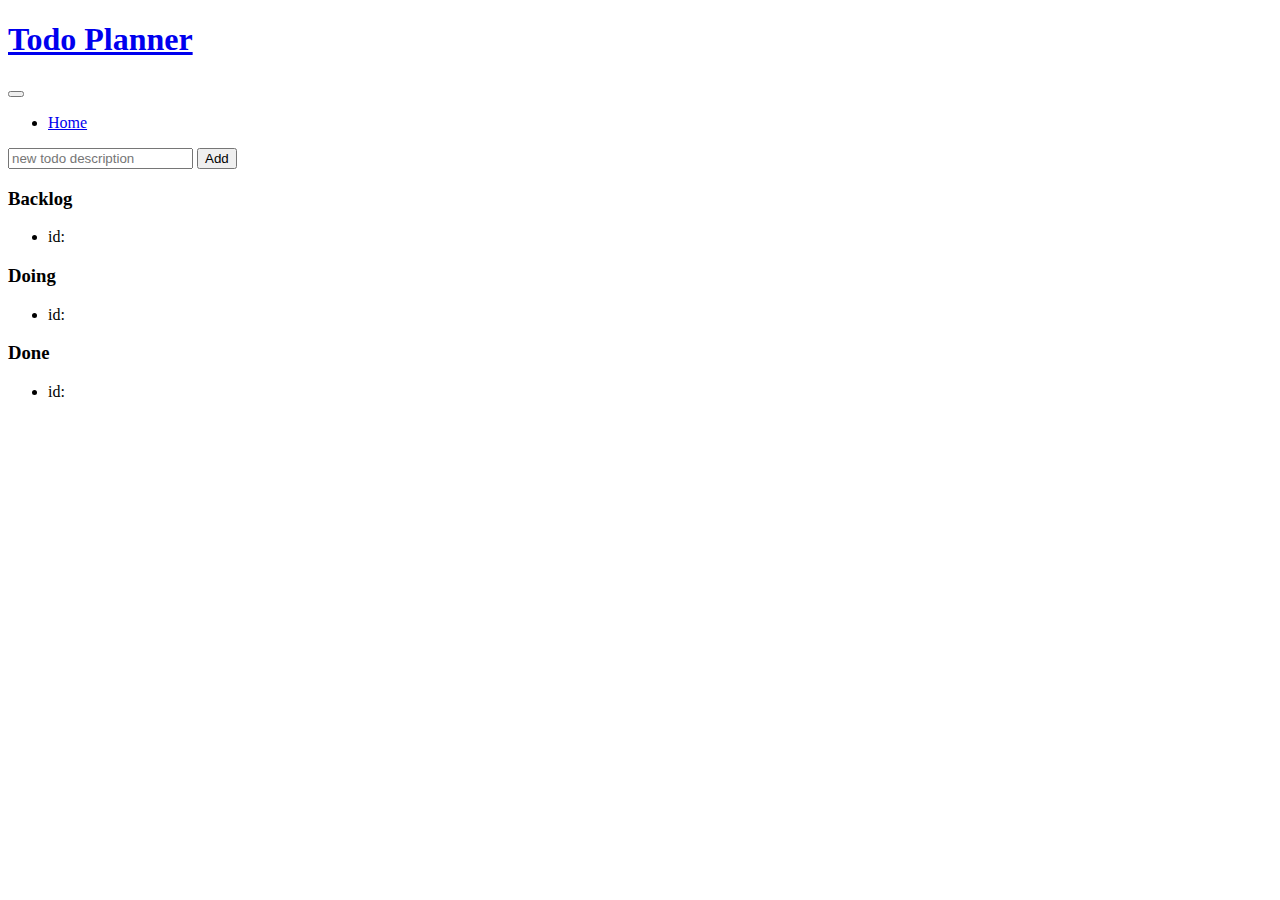
<file: src/main/resources/templates/index.html>
<!DOCTYPE html>
<html xmlns:th="http://www.thymeleaf.org">

<head>
    <meta charset="utf-8">
    <meta http-equiv="X-UA-Compatible" content="IE=edge">
    <meta name="viewport" content="width=device-width, initial-scale=1">
    <link th:rel="stylesheet" th:href="@{/webjars/bootstrap/5.3.0/css/bootstrap.min.css} " />
    <link th:rel="stylesheet" th:href="@{/styles.css}" />
</head>

<body>
<nav class="navbar navbar-expand-sm navbar-light bg-light">
    <div class="container-fluid">
        <a class="navbar-brand" href="#">
            <h1>Todo Planner</h1>
        </a>
        <button class="navbar-toggler" type="button" data-bs-toggle="collapse" data-bs-target="#navbarSupportedContent" aria-controls="navbarSupportedContent" aria-expanded="false" aria-label="Toggle navigation">
            <span class="navbar-toggler-icon"></span>
        </button>
        <div class="collapse navbar-collapse" id="navbarSupportedContent">
            <ul class="navbar-nav me-auto mb-2 mb-lg-0">
                <li class="nav-item">
                    <a class="nav-link active" aria-current="page" href="#">Home</a>
                </li>
            </ul>
            <form class="d-flex"
                  action="#"
                  th:action="@{/todos/new}"
                  th:object="${newTodo}"
                  method="POST"
            >
                <input class="form-control"
                       id="description"
                       name="description"
                       th:field="*{description}"
                       placeholder="new todo description"
                       required
                       type="text">
                <button class="btn btn-outline-success" type="submit">Add</button>
            </form>
        </div>
    </div>
</nav>
<div class="container-fluid">
    <div class="row">
        <div class="col-sm">
            <h3 class="text-center">Backlog</h3>
            <ul class="todo-list">
                <li class="border border-info" th:each="todo : ${backlog}" th:onclick="'javascript:onHandleListItemClick(' + ${todo.id} + ')'">
                    <span th:text="${todo.id}">id</span>: <span th:text="${todo.description}"></span>
                </li>
            </ul>
        </div>
        <div class="col-sm">
            <h3 class="text-center">Doing</h3>
            <ul class="todo-list">
                <li class="border border-warning" th:each="todo : ${doing}" th:onclick="'javascript:onHandleListItemClick(' + ${todo.id} + ')'">
                    <span th:text="${todo.id}">id</span>: <span th:text="${todo.description}"></span>
                </li>
            </ul>
        </div>
        <div class="col-sm">
            <h3 class="text-center">Done</h3>
            <ul class="todo-list">
                <li class="border border-success" th:each="todo : ${done}" th:onclick="'javascript:onHandleListItemClick(' + ${todo.id} + ')'">
                    <span th:text="${todo.id}">id</span>: <span th:text="${todo.description}"></span>
                </li>
            </ul>
        </div>
    </div>

</div>

<script th:src="@{/webjars/jquery/3.7.1/jquery.min.js}"></script>
<script th:src="@{/webjars/bootstrap/5.3.0/js/bootstrap.min.js}"></script>
<script th:src="@{/app.js}"></script>

</body>
</html>
</file>
